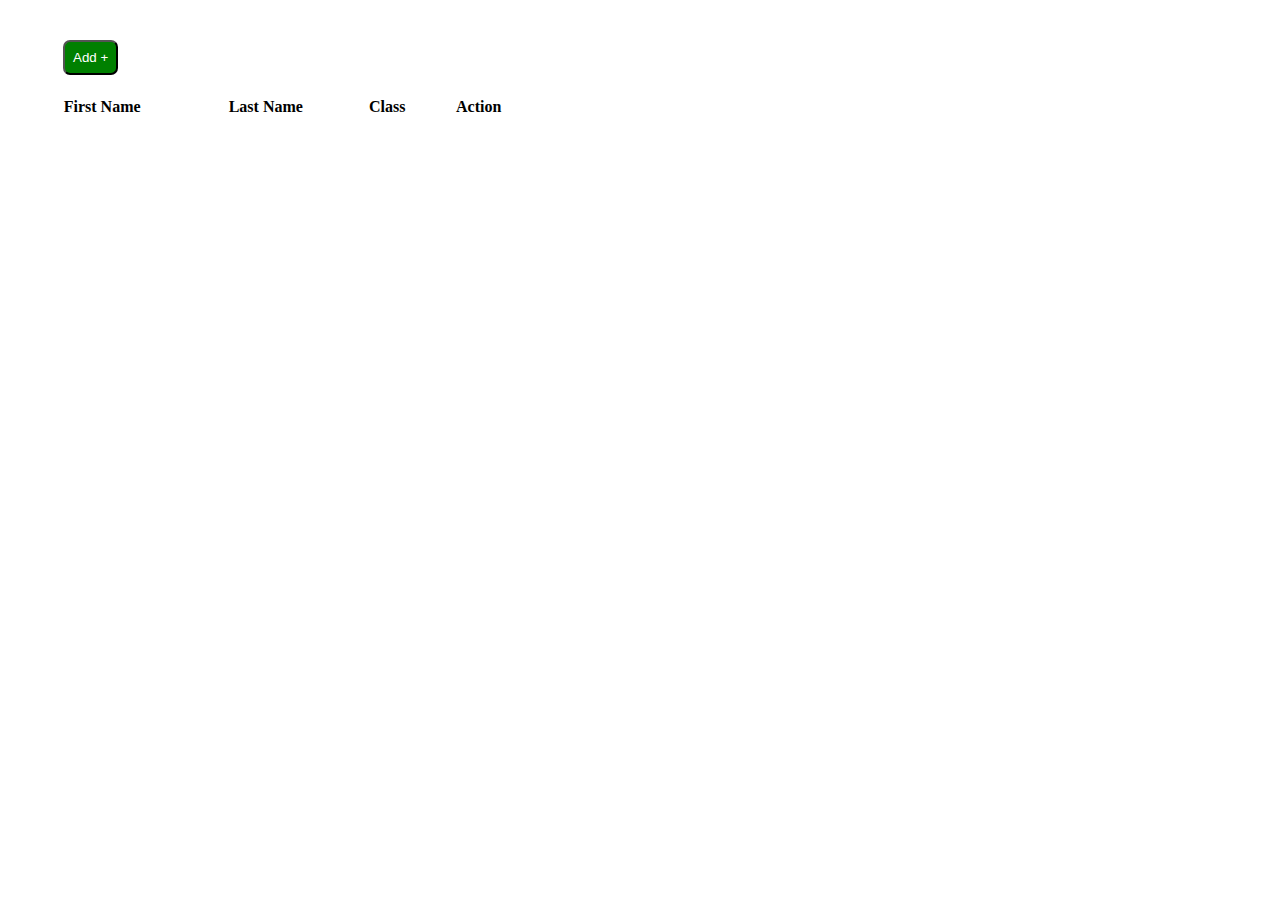
<file: crud.html>
<!DOCTYPE html>
<html lang="en" dir="ltr">
  <head>
    <meta charset="utf-8">
    <title>Admin</title>

<link rel="stylesheet" href="css/crud.css">
  </head>
  <body onload="readAll()">
    <div class="Container">
      <div class="form_container">

<form class="Create_form" >
  <input type="text" name="name"  placeholder="First Name"/>
  <input type="text" name="name" placeholder="Last Name"/>
  <input type="text" name="name" placeholder="Class"/>
<button type="button" name="button">Create</button>
</form>

<form class="Update_form" >
  <input type="text" name="name"  placeholder="First Name"/>
  <input type="text" name="name" placeholder="Last Name"/>
  <input type="text" name="name" placeholder="Class"/>
<button type="button" name="button">Update</button>
</form>
<div class="add_div">
  <button>Add +</button>
</div>
<table>
<thead>
  <th>First Name</th>
  <th>Last Name</th>
  <th>Class</th>
    <th> Action</th>
</thead>
<tbody class="data_table">

</tbody>
</table>

</div>
</div>

  <script type="text/javascript" src="crud.js">

  </script>
  </body>
</html>
</file>
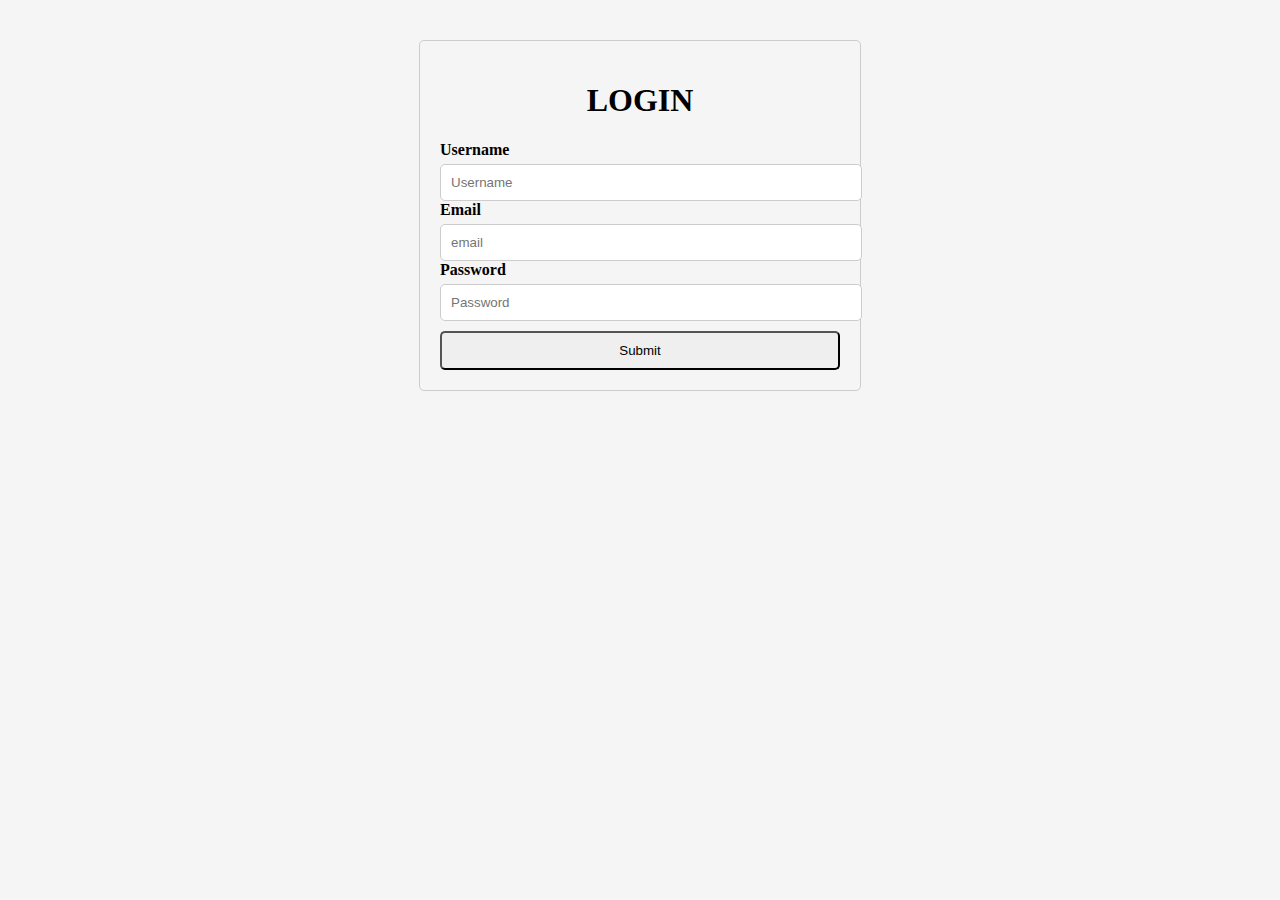
<file: login.html>
<!DOCTYPE html>
<html lang="en" dir="ltr">
  <head>
    <meta charset="utf-8">
    <title></title>
        <!-- css/stylesheets for bootstrap and normal css -->
    <link rel="stylesheet" href="https://cdn.jsdelivr.net/npm/bootstrap@4.6.2/dist/css/bootstrap.min.css" integrity="sha384-xOolHFLEh07PJGoPkLv1IbcEPTNtaed2xpHsD9ESMhqIYd0nLMwNLD69Npy4HI+N" crossorigin="anonymous">
  <link rel="stylesheet" href="css/login.css">


<link rel="stylesheet" href="https://www.w3schools.com/jsref/tryit.asp?filename=tryjsref_form_submit">

  </head>
  <body>

         <!-- CREATING A FORM FOR LOGIN -->
         <!-- THE FORM ENTAILS USERNAME,EMAIL,PASSWORD & CONFIRM PASSWORD -->
      <div class="container">
      <form id="form" action="Home.html" >
        <h1>LOGIN</h1>
         <div class="form-group">
         <label for="username">Username</label>
           <input id="username" type="text" name="username" placeholder="Username" required>
           <div class="error"></div>
        </div>

         <div class="form-group">
          <label for="email">Email</label>
           <input id="email" type="email" name="email" placeholder="email" required>
          <div class="error"></div>
</div>

<div class="form-group">
         <label for="password">Password</label>
           <input id="password" type="password" name="password"  placeholder="Password" required>
          <div class="error"></div>
        </div>
 <button class="btn btn-lg btn-block btn-primary"  type="submit">Submit</button>
      </form>
    </div>












<script src="login.js"></script>

  </body>
</html>
</file>
<file: css/crud.css>
.container{
display: flex;
justify-content: center;
  height: 100vh;
  background-color: rgb(2, 17, 30);
}

.form_container{
margin-top: 20px;
width: 40vw;
border-radius: 10px;
height: 80vh;
padding: 10px;
background-color: white;
display: flex;
flex-direction: column;
align-items: center;

}

form input{
padding:10px;
border-radius: 8px;
border: 1px solid grey;

}
form button{
padding:10px;
  background-color: green;
color: White;
border-radius: 8px;
cursor:pointer;
}


.add_div{
width: 100%;
padding:10px 0px 0px 90px;
}

.add_div button{
  padding:8px;
    background-color: green;
  color: White;
  border-radius: 7px;

}

.add_div button:hover{
background-color: rgb(2, 58, 2);
  cursor:pointer;
}
table{
width: 100%;
margin-top: 20px;
text-align: center;
}

.Update_form, .Create_form{
  display:none;
}
</file>
<file: css/login.css>
/* body{
  background-color: linear-gradient(to right #0f2027,#203a43,#2c5364);
  font-family: 'poppins', sans-serif;
}

#form{
width: 300px;
margin: 20vh auto auto auto;
background-color: whitesmoke;c
border-radius: 4px;
font-size: 0.75rem;
text-align: center;
}
#form h1{
  color: #0f2027
}

.input-control{
  display: flex;
  flex-direction: column;
}

.input-control input{
border: 2px solid #f0f0f0;
border-radius: 4px;
display: block;
font-size: 12px;
padding: 10px;
width: 100%;
}
.input-control input:focus{
  outline: 0;
}

.input-control .success input{
  border-color: #09c372;
}

.input-control .error input{
  border-color: #ff3860;
}

.input-control .error{
  color: #ff3860;
  font-size: 9px;
  height: 13px;
} */

/* IMPORTED CSS */

body{
margin: 40px auto;
padding:0;
background-color: #f5f5f5;
}


.container{
max-width: 400px;
margin:0 auto;
padding:20px;
border:1px solid #ccc;
border-radius: 5px;
margin-top:0;
box-shadow: 0 0 10px rgba (0,0,0, 0.1);

}
.img-fluid{
    text-align: center;
  margin: 7% auto ;
}
h1{
  text-align: center;
}

.form-group{
font-weight: bold;

}

.form-group input[type="email"],
.form-group input[type="password"],
.form-group input[type="text"]{
width: 100%;
padding: 10px;
margin-top: 5px;
border: 1px solid #ccc;
border-radius: 5px;
}


.btn{
width: 100%;
padding: 10px;
margin-top: 10px;
  border-radius: 5px;
}


@media (max-width:560px){
.container{
  max-width: 93%;
  /* margin: 0; */
}

}
</file>
